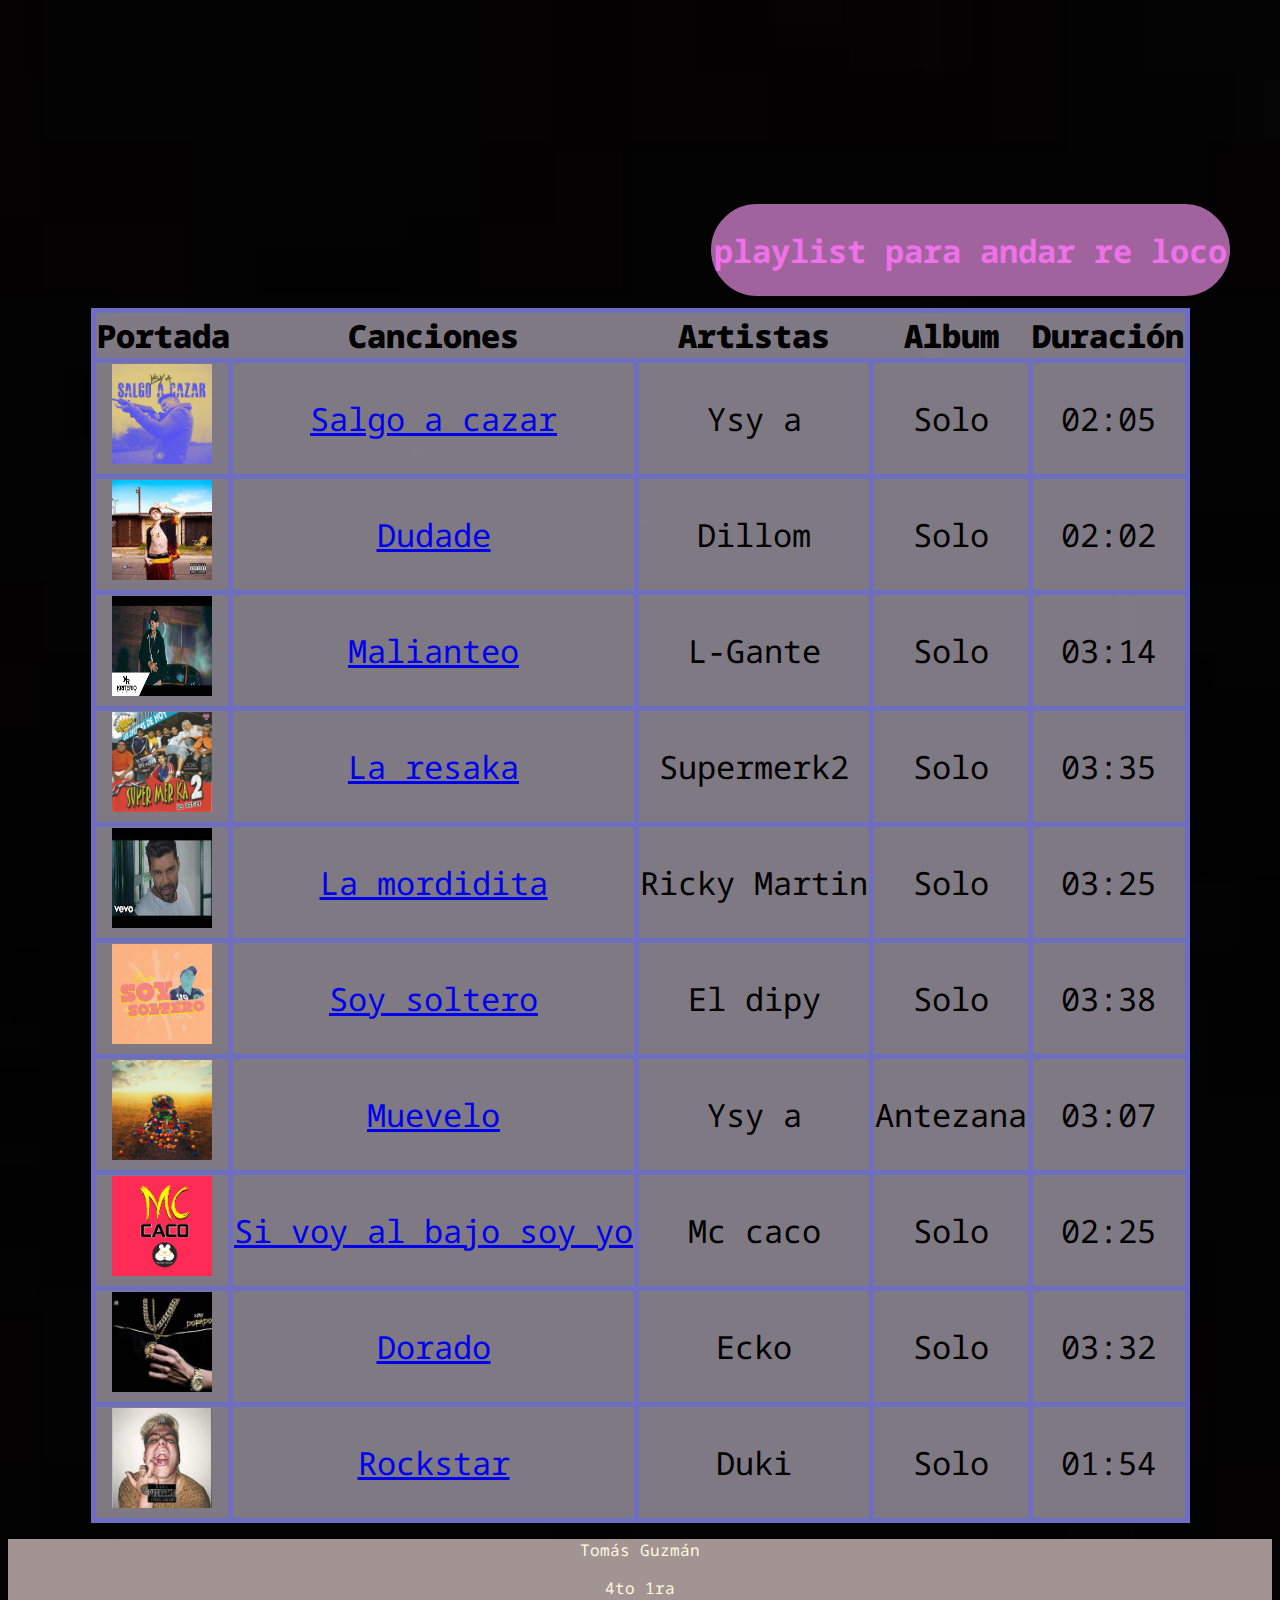
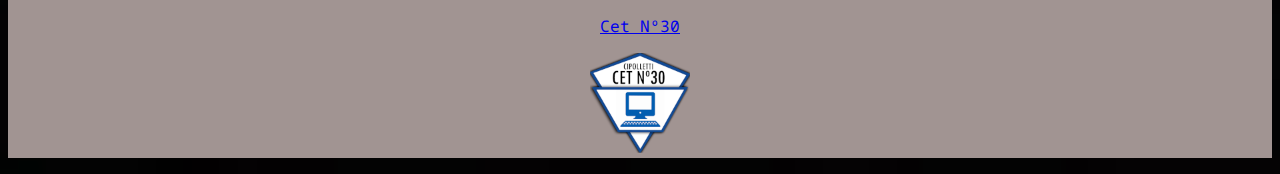
<file: index.html>
<!doctype html>
<html lang="es">

<head>
    <meta charset="utf-8">
    <title>Plailist</title>
    <link href="estiloss/estilosss.css" rel="stylesheet" type="text/css">

</head>

<body>
    <header>

        <div class="contenedor-fondo">
            <div class="texto-titulo">
                <h1>playlist para andar re loco</h1>


            </div>
        </div>
    </header>
    <main>
        <table>
            <tr>
                <th><b>Portada</b></th>
                <th><b>Canciones</b></th>
                <th><b>Artistas</b></th>
                <th><b>Album</b></th>
                <th><b>Duración</b></th>
            </tr>
            <tr>

                <td><img src="fotito/cazar.jpeg" class="imagen-album"></td>
                <td><a href="cazar.html">Salgo a cazar</a></td>
                <td>Ysy a</td>
                <td>Solo</td>
                <td>02:05</td>

            </tr>
            <tr>
                <td><img src="fotito/dudade.jpeg" class="imagen-album"></td>
                <td><a href="dudade.html">Dudade</a></td>
                <td>Dillom</td>
                <td>Solo</td>
                <td>02:02</td>

            </tr>
            <tr>
                <td><img src="fotito/lgante.jpg" class="imagen-album"></td>
                <td><a href="lgante.html">Malianteo</a></td>
                <td>L-Gante</td>
                <td>Solo</td>
                <td>03:14</td>

            </tr>
            <tr>
                <td><img src="fotito/resaka.jpg" class="imagen-album"></td>
                <td><a href="resaka.html">La resaka</a></td>
                <td>Supermerk2</td>
                <td>Solo</td>
                <td>03:35</td>

            </tr>
            <tr>
                <td><img src="fotito/la.jpeg" class="imagen-album"></td>
                <td><a
                        href="mordidita.html">La
                        mordidita</a></td>
                <td>Ricky Martin</td>
                <td>Solo</td>
                <td>03:25</td>

            </tr>
            <tr>
                <td><img src="fotito/soltero.jpeg" class="imagen-album"></td>
                <td><a
                        href="dipy.html">Soy
                        soltero</a></td>
                <td>El dipy</td>
                <td>Solo</td>
                <td>03:38</td>

            </tr>
            <tr>
                <td><img src="fotito/muevelo.jpg" class="imagen-album"></td>
                <td><a
                        href="muevelo.html">Muevelo</a>
                </td>
                <td>Ysy a</td>
                <td>Antezana</td>
                <td>03:07</td>

            </tr>
            <tr>
                <td><img src="fotito/mc caco.png" class="imagen-album"></td>
                <td><a
                        href="mc caco.html">Si
                        voy al bajo soy yo</a></td>
                <td>Mc caco</td>
                <td>Solo</td>
                <td>02:25</td>

            </tr>
            <tr>
                <td><img src="fotito/dorado.jpeg" class="imagen-album"></td>
                <td><a
                        href="dorado.html">Dorado</a>
                </td>
                <td>Ecko</td>
                <td>Solo</td>
                <td>03:32</td>

            </tr>
            <tr>
                <td><img src="fotito/rockstar.jpeg" class="imagen-album"></td>
                <td><a
                        href="rockstar.html">Rockstar</a>
                </td>
                <td>Duki</td>
                <td>Solo</td>
                <td>01:54</td>

            </tr>

        </table>

    </main>
    <footer>
        <p>Tomás Guzmán</p>
            <p>4to 1ra</p>
            <p><a href="http://www.cet30.edu.ar/">Cet Nº30</a></p>
            <p><img src="fotito/cet302.png" class="imagen-album"></p>
    </footer>



</body>

</html>
</file>
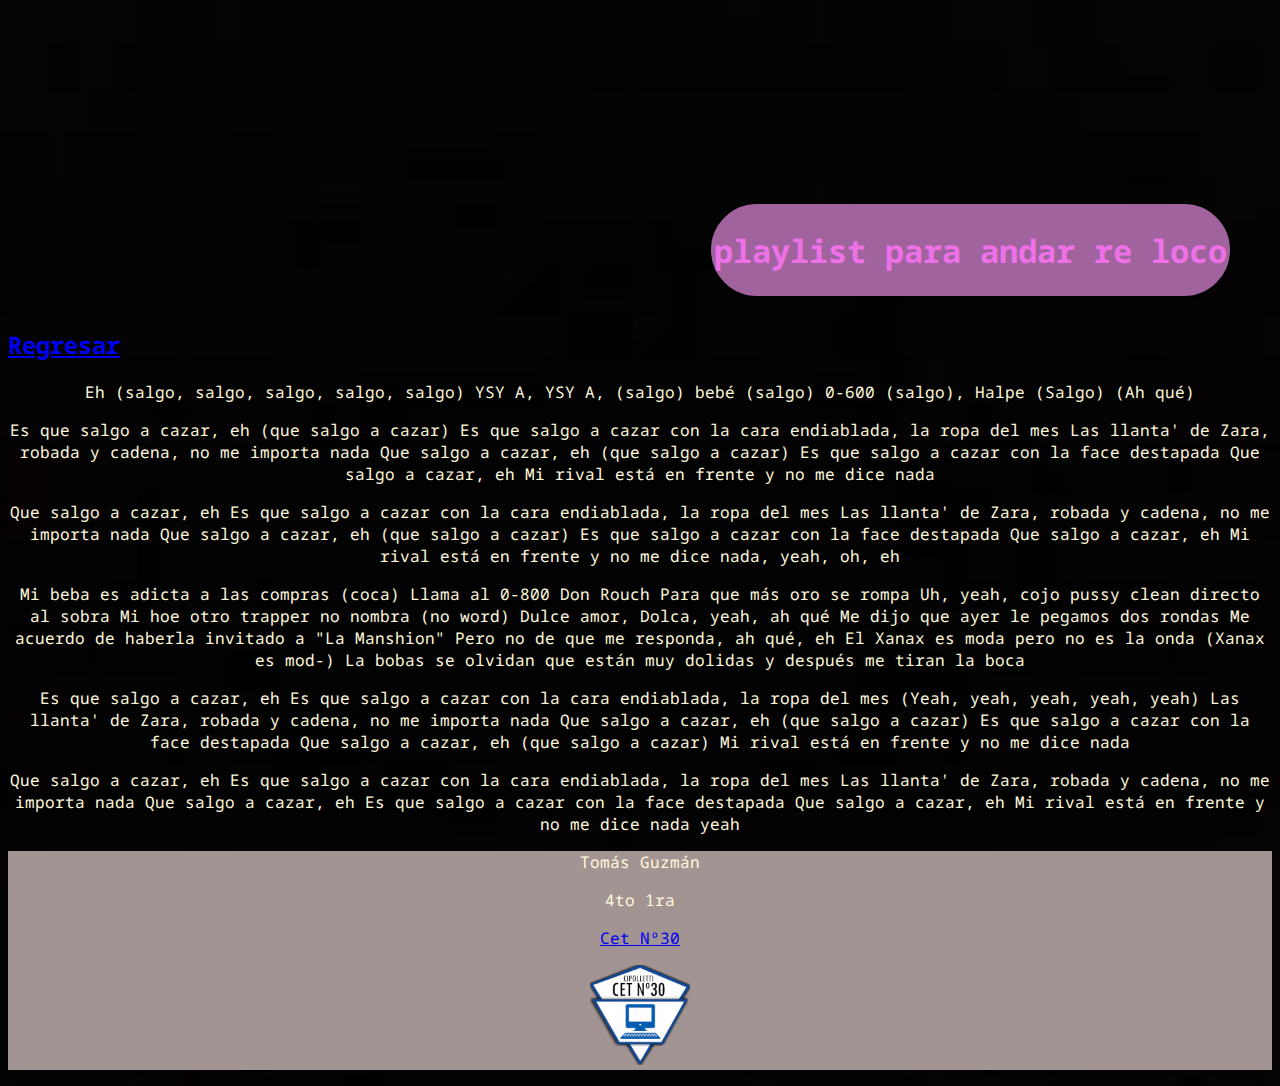
<file: cazar.html>
<!DOCTYPE html>
<html lang="en">

<head>
    <meta charset="UTF-8">
    <meta http-equiv="X-UA-Compatible" content="IE=edge">
    <meta name="viewport" content="width=device-width, initial-scale=1.0">
    <title>Salgo a Cazar</title>
    <link href="estiloss/estilosss.css" rel="stylesheet" type="text/css">
</head>

<body>
    <header>

        <div class="contenedor-fondo">
            <div class="texto-titulo">
                <h1>playlist para andar re loco</h1>
            </div>
        </div>
    </header>
    <main>
        <h2><a href="index.html">Regresar</a></h2>
        
       <p> Eh (salgo, salgo, salgo, salgo, salgo)
YSY A, YSY A, (salgo) bebé (salgo)
0-600 (salgo), Halpe (Salgo)
(Ah qué)</p>

<p>Es que salgo a cazar, eh (que salgo a cazar)
Es que salgo a cazar con la cara endiablada, la ropa del mes
Las llanta' de Zara, robada y cadena, no me importa nada
Que salgo a cazar, eh (que salgo a cazar)
Es que salgo a cazar con la face destapada
Que salgo a cazar, eh
Mi rival está en frente y no me dice nada</p>

<p>Que salgo a cazar, eh
Es que salgo a cazar con la cara endiablada, la ropa del mes
Las llanta' de Zara, robada y cadena, no me importa nada
Que salgo a cazar, eh (que salgo a cazar)
Es que salgo a cazar con la face destapada
Que salgo a cazar, eh
Mi rival está en frente y no me dice nada, yeah, oh, eh</p>

<p>Mi beba es adicta a las compras (coca)
Llama al 0-800 Don Rouch
Para que más oro se rompa
Uh, yeah, cojo pussy clean directo al sobra
Mi hoe otro trapper no nombra (no word)
Dulce amor, Dolca, yeah, ah qué
Me dijo que ayer le pegamos dos rondas
Me acuerdo de haberla invitado a "La Manshion"
Pero no de que me responda, ah qué, eh
El Xanax es moda pero no es la onda (Xanax es mod-)
La bobas se olvidan que están muy dolidas y después me tiran la boca</p>

<p>Es que salgo a cazar, eh
Es que salgo a cazar con la cara endiablada, la ropa del mes (Yeah, yeah, yeah, yeah, yeah)
Las llanta' de Zara, robada y cadena, no me importa nada
Que salgo a cazar, eh (que salgo a cazar)
Es que salgo a cazar con la face destapada
Que salgo a cazar, eh (que salgo a cazar)
Mi rival está en frente y no me dice nada</p>

<p>Que salgo a cazar, eh
Es que salgo a cazar con la cara endiablada, la ropa del mes
Las llanta' de Zara, robada y cadena, no me importa nada
Que salgo a cazar, eh
Es que salgo a cazar con la face destapada
Que salgo a cazar, eh
Mi rival está en frente y no me dice nada yeah</p>
       
    </main>

    <footer>
        
            <p>Tomás Guzmán</p>
            <p>4to 1ra</p>
            <p><a href="http://www.cet30.edu.ar/">Cet Nº30</a></p>
            <p><img src="fotito/cet302.png" class="imagen-album"></p>
        </ul>
    </footer>


</body>

</html>
</file>
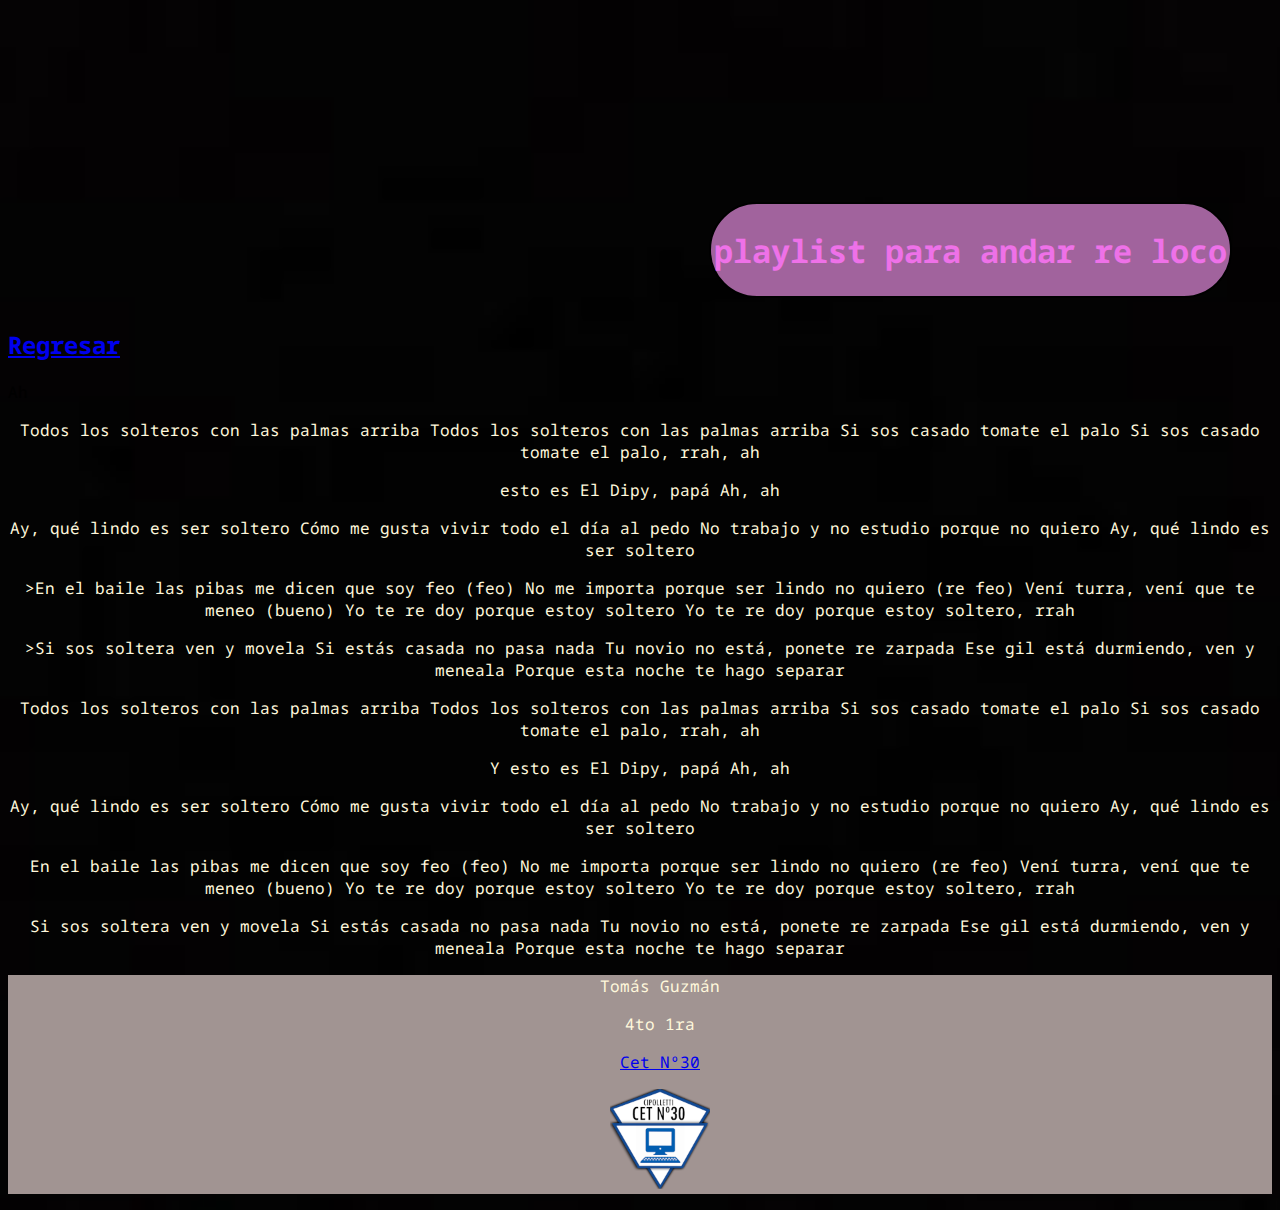
<file: dipy.html>
<!DOCTYPE html>
<html lang="en">
<head>
    <meta charset="UTF-8">
    <meta http-equiv="X-UA-Compatible" content="IE=edge">
    <meta name="viewport" content="width=device-width, initial-scale=1.0">
    <title>Dorado</title>
    <link href="estiloss/estilosss.css" rel="stylesheet" type="text/css">
</head>

<body>
    <header>

        <div class="contenedor-fondo">
            <div class="texto-titulo">
                <h1>playlist para andar re loco</h1>


            </div>
        </div>
    </header>
    <main>
        <h2><a href="index.html">Regresar</a></h2>
        Ah
<p>Todos los solteros con las palmas arriba
Todos los solteros con las palmas arriba
Si sos casado tomate el palo
Si sos casado tomate el palo, rrah, ah</p>
<p> esto es El Dipy, papá
Ah, ah</p>
<p>Ay, qué lindo es ser soltero
Cómo me gusta vivir todo el día al pedo
No trabajo y no estudio porque no quiero
Ay, qué lindo es ser soltero</p>
<p>>En el baile las pibas me dicen que soy feo (feo)
No me importa porque ser lindo no quiero (re feo)
Vení turra, vení que te meneo (bueno)
Yo te re doy porque estoy soltero
Yo te re doy porque estoy soltero, rrah</p>
<p>>Si sos soltera ven y movela
Si estás casada no pasa nada
Tu novio no está, ponete re zarpada
Ese gil está durmiendo, ven y meneala
Porque esta noche te hago separar</p>
<p>Todos los solteros con las palmas arriba
Todos los solteros con las palmas arriba
Si sos casado tomate el palo
Si sos casado tomate el palo, rrah, ah</p>
<p>Y esto es El Dipy, papá
Ah, ah</p>
<p>Ay, qué lindo es ser soltero
Cómo me gusta vivir todo el día al pedo
No trabajo y no estudio porque no quiero
Ay, qué lindo es ser soltero </p>
<p>En el baile las pibas me dicen que soy feo (feo)
No me importa porque ser lindo no quiero (re feo)
Vení turra, vení que te meneo (bueno)
Yo te re doy porque estoy soltero
Yo te re doy porque estoy soltero, rrah</p>
<p>Si sos soltera ven y movela
Si estás casada no pasa nada
Tu novio no está, ponete re zarpada
Ese gil está durmiendo, ven y meneala
Porque esta noche te hago separar</p>

    </main>

    <footer>
        <ul>
            
            <p>Tomás Guzmán</p>
            <p>4to 1ra</p>
            <p><a href="http://www.cet30.edu.ar/">Cet Nº30</a></p>
            <p><img src="fotito/cet302.png" class="imagen-album"></p>
    </footer>


</body>

</html>
</file>
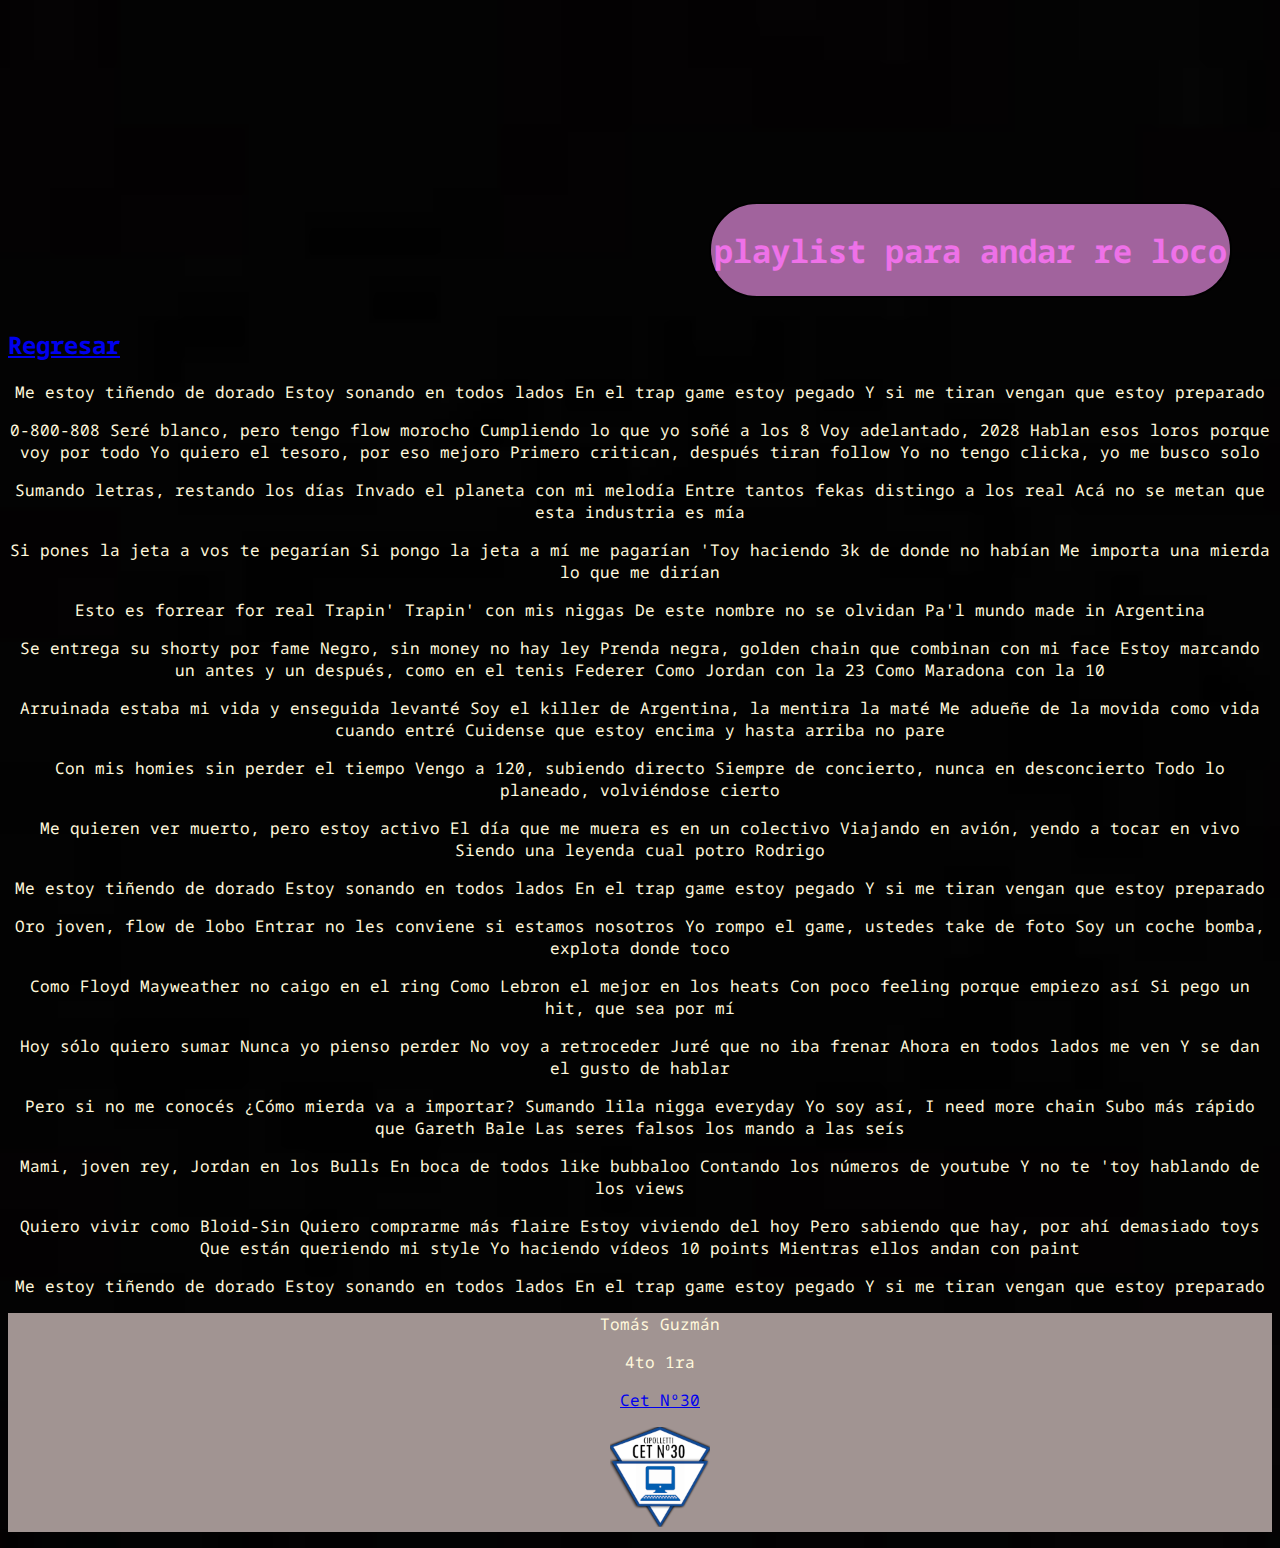
<file: dorado.html>
<!DOCTYPE html>
<html lang="en">
<head>
    <meta charset="UTF-8">
    <meta http-equiv="X-UA-Compatible" content="IE=edge">
    <meta name="viewport" content="width=device-width, initial-scale=1.0">
    <title>Dorado</title>
    <link href="estiloss/estilosss.css" rel="stylesheet" type="text/css">
</head>

<body>
    <header>

        <div class="contenedor-fondo">
            <div class="texto-titulo">
                <h1>playlist para andar re loco</h1>


            </div>
        </div>
    </header>
    <main>
        <h2><a href="index.html">Regresar</a></h2>
       <p> Me estoy tiñendo de dorado
Estoy sonando en todos lados
En el trap game estoy pegado
Y si me tiran vengan que estoy preparado</p>
<p>0-800-808 Seré blanco, pero tengo flow morocho
    Cumpliendo lo que yo soñé a los 8
    Voy adelantado, 2028
    Hablan esos loros porque voy por todo
    Yo quiero el tesoro, por eso mejoro
    Primero critican, después tiran follow
    Yo no tengo clicka, yo me busco solo</p>
    <p>Sumando letras, restando los días
        Invado el planeta con mi melodía
        Entre tantos fekas distingo a los real
        Acá no se metan que esta industria es mía</p>
    <p>Si pones la jeta a vos te pegarían
        Si pongo la jeta a mí me pagarían
        'Toy haciendo 3k de donde no habían
        Me importa una mierda lo que me dirían</p>
<p>Esto es forrear for real
    Trapin' Trapin' con mis niggas
    De este nombre no se olvidan
    Pa'l mundo made in Argentina</p>
<p>Se entrega su shorty por fame
    Negro, sin money no hay ley
    Prenda negra, golden chain que combinan con mi face
    Estoy marcando un antes y un después, como en el tenis Federer
    Como Jordan con la 23
    Como Maradona con la 10</p>   
<p>Arruinada estaba mi vida y enseguida levanté
    Soy el killer de Argentina, la mentira la maté
    Me adueñe de la movida como vida cuando entré
    Cuidense que estoy encima y hasta arriba no pare</p>
<p>Con mis homies sin perder el tiempo
    Vengo a 120, subiendo directo
    Siempre de concierto, nunca en desconcierto
    Todo lo planeado, volviéndose cierto</p>
<p>Me quieren ver muerto, pero estoy activo
    El día que me muera es en un colectivo
    Viajando en avión, yendo a tocar en vivo
    Siendo una leyenda cual potro Rodrigo</p>
    <p>Me estoy tiñendo de dorado
        Estoy sonando en todos lados
        En el trap game estoy pegado
        Y si me tiran vengan que estoy preparado</p>
    <p>Oro joven, flow de lobo
        Entrar no les conviene si estamos nosotros
        Yo rompo el game, ustedes take de foto
        Soy un coche bomba, explota donde toco</p>
    <p>Como Floyd Mayweather no caigo en el ring
        Como Lebron el mejor en los heats
        Con poco feeling porque empiezo así
        Si pego un hit, que sea por mí</p>
        
    <p>Hoy sólo quiero sumar
        Nunca yo pienso perder
        No voy a retroceder
        Juré que no iba frenar
        Ahora en todos lados me ven
        Y se dan el gusto de hablar</p>
    <p>Pero si no me conocés
        ¿Cómo mierda va a importar?
        Sumando lila nigga everyday
        Yo soy así, I need more chain
        Subo más rápido que Gareth Bale
        Las seres falsos los mando a las seís</p>
    <p>Mami, joven rey, Jordan en los Bulls
        En boca de todos like bubbaloo
        Contando los números de youtube
        Y no te 'toy hablando de los views</p>
    <p>Quiero vivir como Bloid-Sin
        Quiero comprarme más flaire
        Estoy viviendo del hoy
        Pero sabiendo que hay, por ahí demasiado toys
        Que están queriendo mi style
        Yo haciendo vídeos 10 points
        Mientras ellos andan con paint</p>
    <p>Me estoy tiñendo de dorado
        Estoy sonando en todos lados
        En el trap game estoy pegado
        Y si me tiran vengan que estoy preparado</p>
    

</main>

    <footer>
        <ul>
           
            <p>Tomás Guzmán</p>
            <p>4to 1ra</p>
            <p><a href="http://www.cet30.edu.ar/">Cet Nº30</a></p>
            <p><img src="fotito/cet302.png" class="imagen-album"></p>
    </footer>


</body>

</html>
</file>
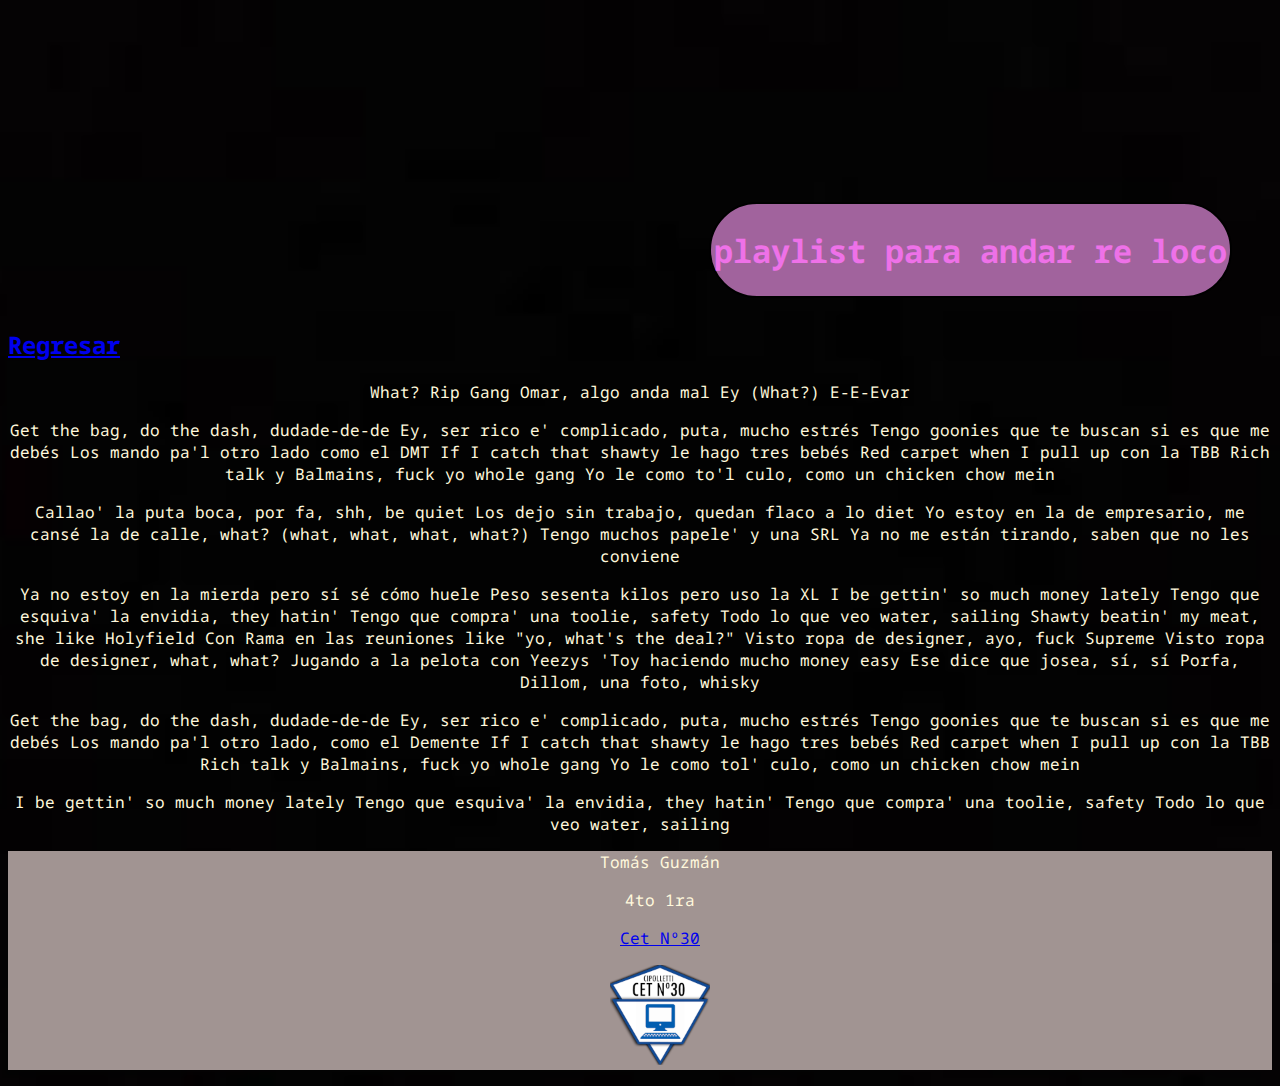
<file: dudade.html>
<!DOCTYPE html>
<html lang="en">

<head>
    <meta charset="UTF-8">
    <meta http-equiv="X-UA-Compatible" content="IE=edge">
    <meta name="viewport" content="width=device-width, initial-scale=1.0">
    <title>Dudade</title>
    <link href="estiloss/estilosss.css" rel="stylesheet" type="text/css">
</head>

<body>
    <header>

        <div class="contenedor-fondo">
            <div class="texto-titulo">
                <h1>playlist para andar re loco</h1>


            </div>
        </div>
    </header>
    <main>
        <h2><a href="index.html">Regresar</a></h2>
        <p>What?
            Rip Gang
            Omar, algo anda mal
            Ey (What?)
            E-E-Evar</p>
        <p>Get the bag, do the dash, dudade-de-de
            Ey, ser rico e' complicado, puta, mucho estrés
            Tengo goonies que te buscan si es que me debés
            Los mando pa'l otro lado como el DMT
            If I catch that shawty le hago tres bebés
            Red carpet when I pull up con la TBB
            Rich talk y Balmains, fuck yo whole gang
            Yo le como to'l culo, como un chicken chow mein</p>
        <p>Callao' la puta boca, por fa, shh, be quiet
            Los dejo sin trabajo, quedan flaco a lo diet
            Yo estoy en la de empresario, me cansé la de calle, what? (what, what, what, what?)
            Tengo muchos papele' y una SRL
            Ya no me están tirando, saben que no les conviene</p>
        <p>Ya no estoy en la mierda pero sí sé cómo huele
            Peso sesenta kilos pero uso la XL
            I be gettin' so much money lately
            Tengo que esquiva' la envidia, they hatin'
            Tengo que compra' una toolie, safety
            Todo lo que veo water, sailing
            Shawty beatin' my meat, she like Holyfield
            Con Rama en las reuniones like "yo, what's the deal?"
            Visto ropa de designer, ayo, fuck Supreme
            Visto ropa de designer, what, what?
            Jugando a la pelota con Yeezys
            'Toy haciendo mucho money easy
            Ese dice que josea, sí, sí
            Porfa, Dillom, una foto, whisky</p>
        <p>Get the bag, do the dash, dudade-de-de
            Ey, ser rico e' complicado, puta, mucho estrés
            Tengo goonies que te buscan si es que me debés
            Los mando pa'l otro lado, como el Demente
            If I catch that shawty le hago tres bebés
            Red carpet when I pull up con la TBB
            Rich talk y Balmains, fuck yo whole gang
            Yo le como tol' culo, como un chicken chow mein</p>
        <p>I be gettin' so much money lately
            Tengo que esquiva' la envidia, they hatin'
            Tengo que compra' una toolie, safety
            Todo lo que veo water, sailing</p>
       
    </main>

    <footer>
        <ul>

            <p>Tomás Guzmán</p>
            <p>4to 1ra</p>
            <p><a href="http://www.cet30.edu.ar/">Cet Nº30</a></p>
            <p><img src="fotito/cet302.png" class="imagen-album"></p>
    </footer>


</body>

</html>
</file>
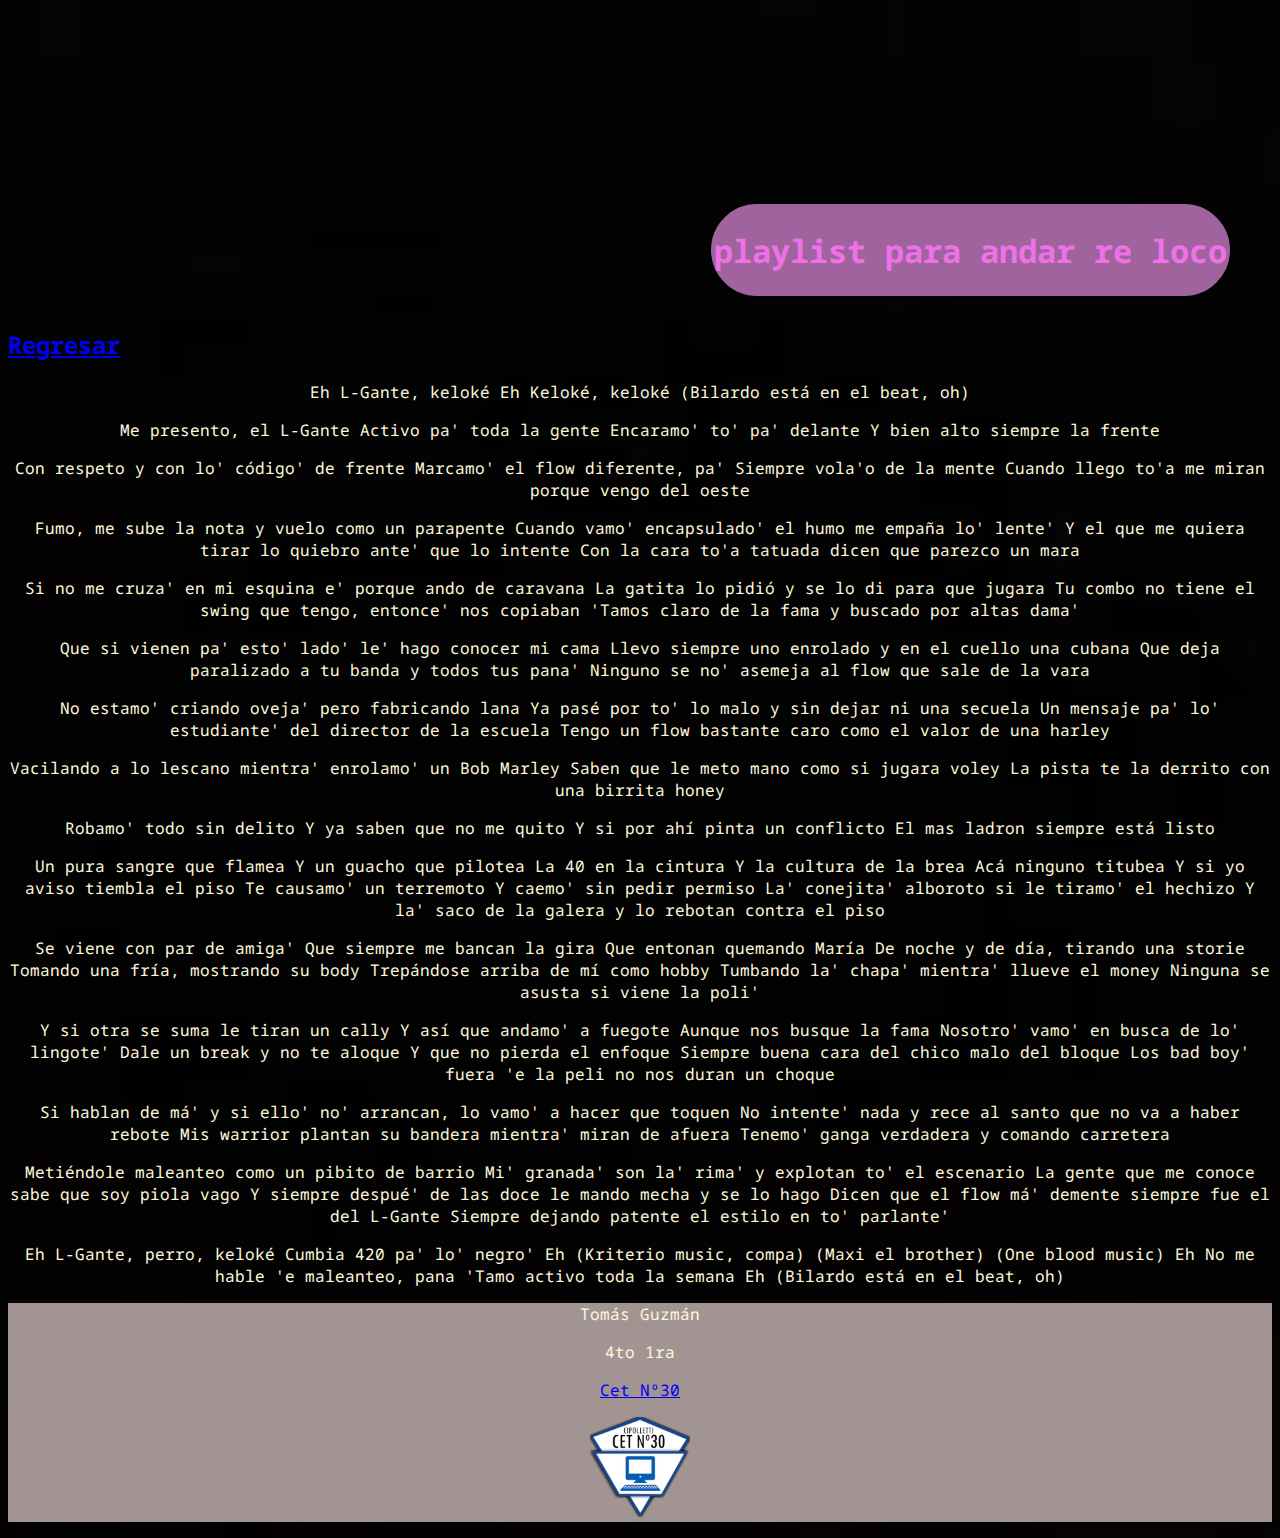
<file: lgante.html>
<!DOCTYPE html>
<html lang="en">
<head>
    <meta charset="UTF-8">
    <meta http-equiv="X-UA-Compatible" content="IE=edge">
    <meta name="viewport" content="width=device-width, initial-scale=1.0">
    <title>Malianteo</title>
    <link href="estiloss/estilosss.css" rel="stylesheet" type="text/css">
</head>

<body>
    <header>

        <div class="contenedor-fondo">
            <div class="texto-titulo">
                <h1>playlist para andar re loco</h1>


            </div>
        </div>
    </header>
    <main>
        <h2><a href="index.html">Regresar</a></h2>
        <p>Eh
            L-Gante, keloké
            Eh
            Keloké, keloké
            (Bilardo está en el beat, oh)</p>
        <p>Me presento, el L-Gante
            Activo pa' toda la gente
            Encaramo' to' pa' delante
            Y bien alto siempre la frente</p>
        <p>Con respeto y con lo' código' de frente
            Marcamo' el flow diferente, pa'
            Siempre vola'o de la mente
            Cuando llego to'a me miran porque vengo del oestе</p>
        <p>Fumo, me sube la nota y vuelo como un parapеnte
            Cuando vamo' encapsulado' el humo me empaña lo' lente'
            Y el que me quiera tirar lo quiebro ante' que lo intente
            Con la cara to'a tatuada dicen que parezco un mara</p>
        <p>Si no me cruza' en mi esquina e' porque ando de caravana
            La gatita lo pidió y se lo di para que jugara
            Tu combo no tiene el swing que tengo, entonce' nos copiaban
            'Tamos claro de la fama y buscado por altas dama'</p>
        <p>Que si vienen pa' esto' lado' le' hago conocer mi cama
            Llevo siempre uno enrolado y en el cuello una cubana
            Que deja paralizado a tu banda y todos tus pana'
            Ninguno se no' asemeja al flow que sale de la vara</p>
        <p>No estamo' criando oveja' pero fabricando lana
            Ya pasé por to' lo malo y sin dejar ni una secuela
            Un mensaje pa' lo' estudiante' del director de la escuela
            Tengo un flow bastante caro como el valor de una harley</p>
        <p>Vacilando a lo lescano mientra' enrolamo' un Bob Marley
            Saben que le meto mano como si jugara voley
            La pista te la derrito con una birrita honey</p>
        <p>Robamo' todo sin delito
            Y ya saben que no me quito
            Y si por ahí pinta un conflicto
            El mas ladron siempre está listo</p>
        <p>Un pura sangre que flamea
            Y un guacho que pilotea
            La 40 en la cintura
            Y la cultura de la brea
            Acá ninguno titubea
            Y si yo aviso tiembla el piso
            Te causamo' un terremoto
            Y caemo' sin pedir permiso
            La' conejita' alboroto si le tiramo' el hechizo
            Y la' saco de la galera y lo rebotan contra el piso</p>
        <p>Se viene con par de amiga'
            Que siempre me bancan la gira
            Que entonan quemando María
            De noche y de día, tirando una storie
            Tomando una fría, mostrando su body
            Trepándose arriba de mí como hobby
            Tumbando la' chapa' mientra' llueve el money
            Ninguna se asusta si viene la poli'</p>
        <p>Y si otra se suma le tiran un cally
            Y así que andamo' a fuegote
            Aunque nos busque la fama
            Nosotro' vamo' en busca de lo' lingote'
            Dale un break y no te aloque
            Y que no pierda el enfoque
            Siempre buena cara del chico malo del bloque
            Los bad boy' fuera 'e la peli no nos duran un choque</p>
        <p>Si hablan de má' y si ello' no' arrancan, lo vamo' a hacer que toquen
            No intente' nada y rece al santo que no va a haber rebote
            Mis warrior plantan su bandera mientra' miran de afuera
            Tenemo' ganga verdadera y comando carretera</p>
        <p>Metiéndole maleanteo como un pibito de barrio
            Mi' granada' son la' rima' y explotan to' el escenario
            La gente que me conoce sabe que soy piola vago
            Y siempre despué' de las doce le mando mecha y se lo hago
            Dicen que el flow má' demente siempre fue el del L-Gante
            Siempre dejando patente el estilo en to' parlante'</p>
        <p>Eh
            L-Gante, perro, keloké
            Cumbia 420 pa' lo' negro'
            Eh
            (Kriterio music, compa)
            (Maxi el brother)
            (One blood music)
            Eh
            No me hable 'e maleanteo, pana
            'Tamo activo toda la semana
            Eh
            (Bilardo está en el beat, oh)</p>
       
    </main>

    <footer>
        <p>Tomás Guzmán</p>
            <p>4to 1ra</p>
            <p><a href="http://www.cet30.edu.ar/">Cet Nº30</a></p>
            <p><img src="fotito/cet302.png" class="imagen-album"></p>
    </footer>


</body>

</html>
</file>
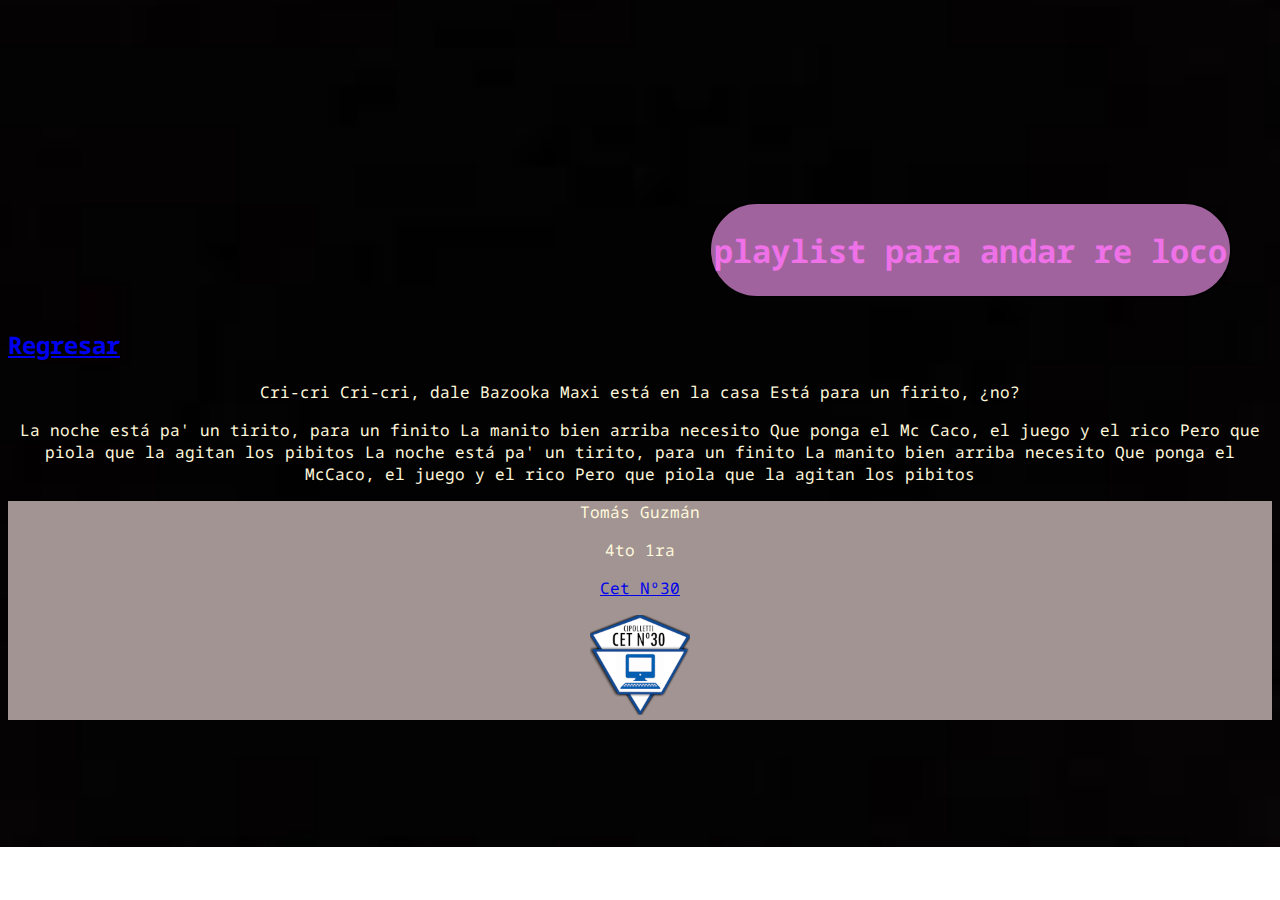
<file: mc caco.html>
<!DOCTYPE html>
<html lang="en">
<head>
    <meta charset="UTF-8">
    <meta http-equiv="X-UA-Compatible" content="IE=edge">
    <meta name="viewport" content="width=device-width, initial-scale=1.0">
    <title>mc caco</title>
    <link href="estiloss/estilosss.css" rel="stylesheet" type="text/css">
</head>

<body>
    <header>

        <div class="contenedor-fondo">
            <div class="texto-titulo">
                <h1>playlist para andar re loco</h1>


            </div>
        </div>
    </header>
    <main>
        <h2><a href="index.html">Regresar</a></h2>
        <p>Cri-cri
            Cri-cri, dale
            Bazooka
            Maxi está en la casa
            Está para un firito, ¿no?</p>
        <p>La noche está pa' un tirito, para un finito
            La manito bien arriba necesito
            Que ponga el Mc Caco, el juego y el rico
            Pero que piola que la agitan los pibitos
            La noche está pa' un tirito, para un finito
            La manito bien arriba necesito
            Que ponga el McCaco, el juego y el rico
            Pero que piola que la agitan los pibitos</p>
        <p></p>
        <p></p>
        <p></p>
        <p></p>
        <p></p>
        <p></p>
        <p></p>
        <p></p>
        <p></p>
        <p></p>
        <p></p>
        <p></p>
        <p></p>
        <p></p>
        <p></p>
        <p></p>
        <p></p>
        <p></p>
        <p></p>
        <p></p>
        <p></p>
        <p></p>
        <p></p>
        <p></p>
        <p></p>
        <p></p>
        <p></p>
        <p></p>
        <p></p>
    </main>

    <footer>
        <p>Tomás Guzmán</p>
            <p>4to 1ra</p>
            <p><a href="http://www.cet30.edu.ar/">Cet Nº30</a></p>
            <p><img src="fotito/cet302.png" class="imagen-album"></p>
    </footer>


</body>

</html>
</file>
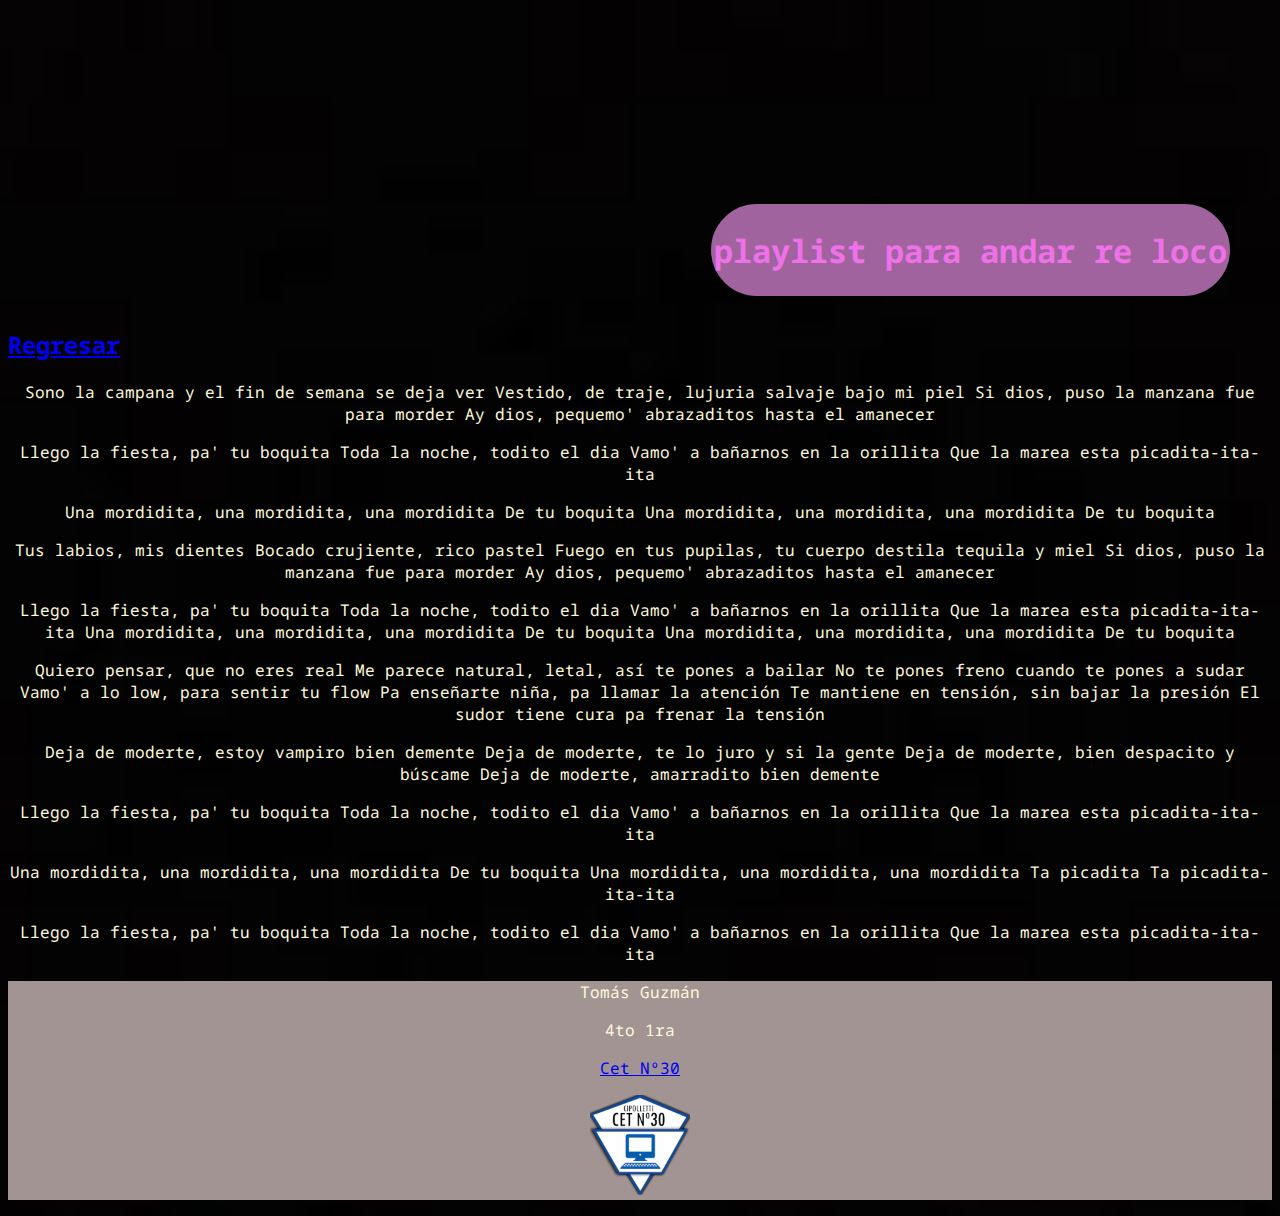
<file: mordidita.html>
<!DOCTYPE html>
<html lang="en">
<head>
    <meta charset="UTF-8">
    <meta http-equiv="X-UA-Compatible" content="IE=edge">
    <meta name="viewport" content="width=device-width, initial-scale=1.0">
    <title>Mordidita</title>
    <link href="estiloss/estilosss.css" rel="stylesheet" type="text/css">
</head>

<body>
    <header>

        <div class="contenedor-fondo">
            <div class="texto-titulo">
                <h1>playlist para andar re loco</h1>


            </div>
        </div>
    </header>
    <main>
        <h2><a href="index.html">Regresar</a></h2>
        <p>Sono la campana y el fin de semana se deja ver
            Vestido, de traje, lujuria salvaje bajo mi piel
            Si dios, puso la manzana fue para morder
            Ay dios, pequemo' abrazaditos hasta el amanecer</p>
        <p>Llego la fiesta, pa' tu boquita
            Toda la noche, todito el dia
            Vamo' a bañarnos en la orillita
            Que la marea esta picadita-ita-ita</p>
        <p>Una mordidita, una mordidita, una mordidita
            De tu boquita
            Una mordidita, una mordidita, una mordidita
            De tu boquita</p>
        <p>Tus labios, mis dientes
            Bocado crujiente, rico pastel
            Fuego en tus pupilas, tu cuerpo destila tequila y miel
            Si dios, puso la manzana fue para morder
            Ay dios, pequemo' abrazaditos hasta el amanecer</p>
        <p>Llego la fiesta, pa' tu boquita
            Toda la noche, todito el dia
            Vamo' a bañarnos en la orillita
            Que la marea esta picadita-ita-ita
            Una mordidita, una mordidita, una mordidita
            De tu boquita
            Una mordidita, una mordidita, una mordidita
            De tu boquita</p>
        <p>Quiero pensar, que no eres real
            Me parece natural, letal, así te pones a bailar
            No te pones freno cuando te pones a sudar
            Vamo' a lo low, para sentir tu flow
            Pa enseñarte niña, pa llamar la atención
            Te mantiene en tensión, sin bajar la presión
            El sudor tiene cura pa frenar la tensión</p>
        <p>Deja de moderte, estoy vampiro bien demente
            Deja de moderte, te lo juro y si la gente
            Deja de moderte, bien despacito y búscame
            Deja de moderte, amarradito bien demente</p>
        <p>Llego la fiesta, pa' tu boquita
            Toda la noche, todito el dia
            Vamo' a bañarnos en la orillita
            Que la marea esta picadita-ita-ita</p>
        <p>Una mordidita, una mordidita, una mordidita
            De tu boquita
            Una mordidita, una mordidita, una mordidita
            Ta picadita
            Ta picadita-ita-ita</p>
        <p>Llego la fiesta, pa' tu boquita
            Toda la noche, todito el dia
            Vamo' a bañarnos en la orillita
            Que la marea esta picadita-ita-ita</p>
       
    </main>

    <footer>
        <p>Tomás Guzmán</p>
        <p>4to 1ra</p>
        <p><a href="http://www.cet30.edu.ar/">Cet Nº30</a></p>
        <p><img src="fotito/cet302.png" class="imagen-album"></p>
    </footer>


</body>

</html>
</file>
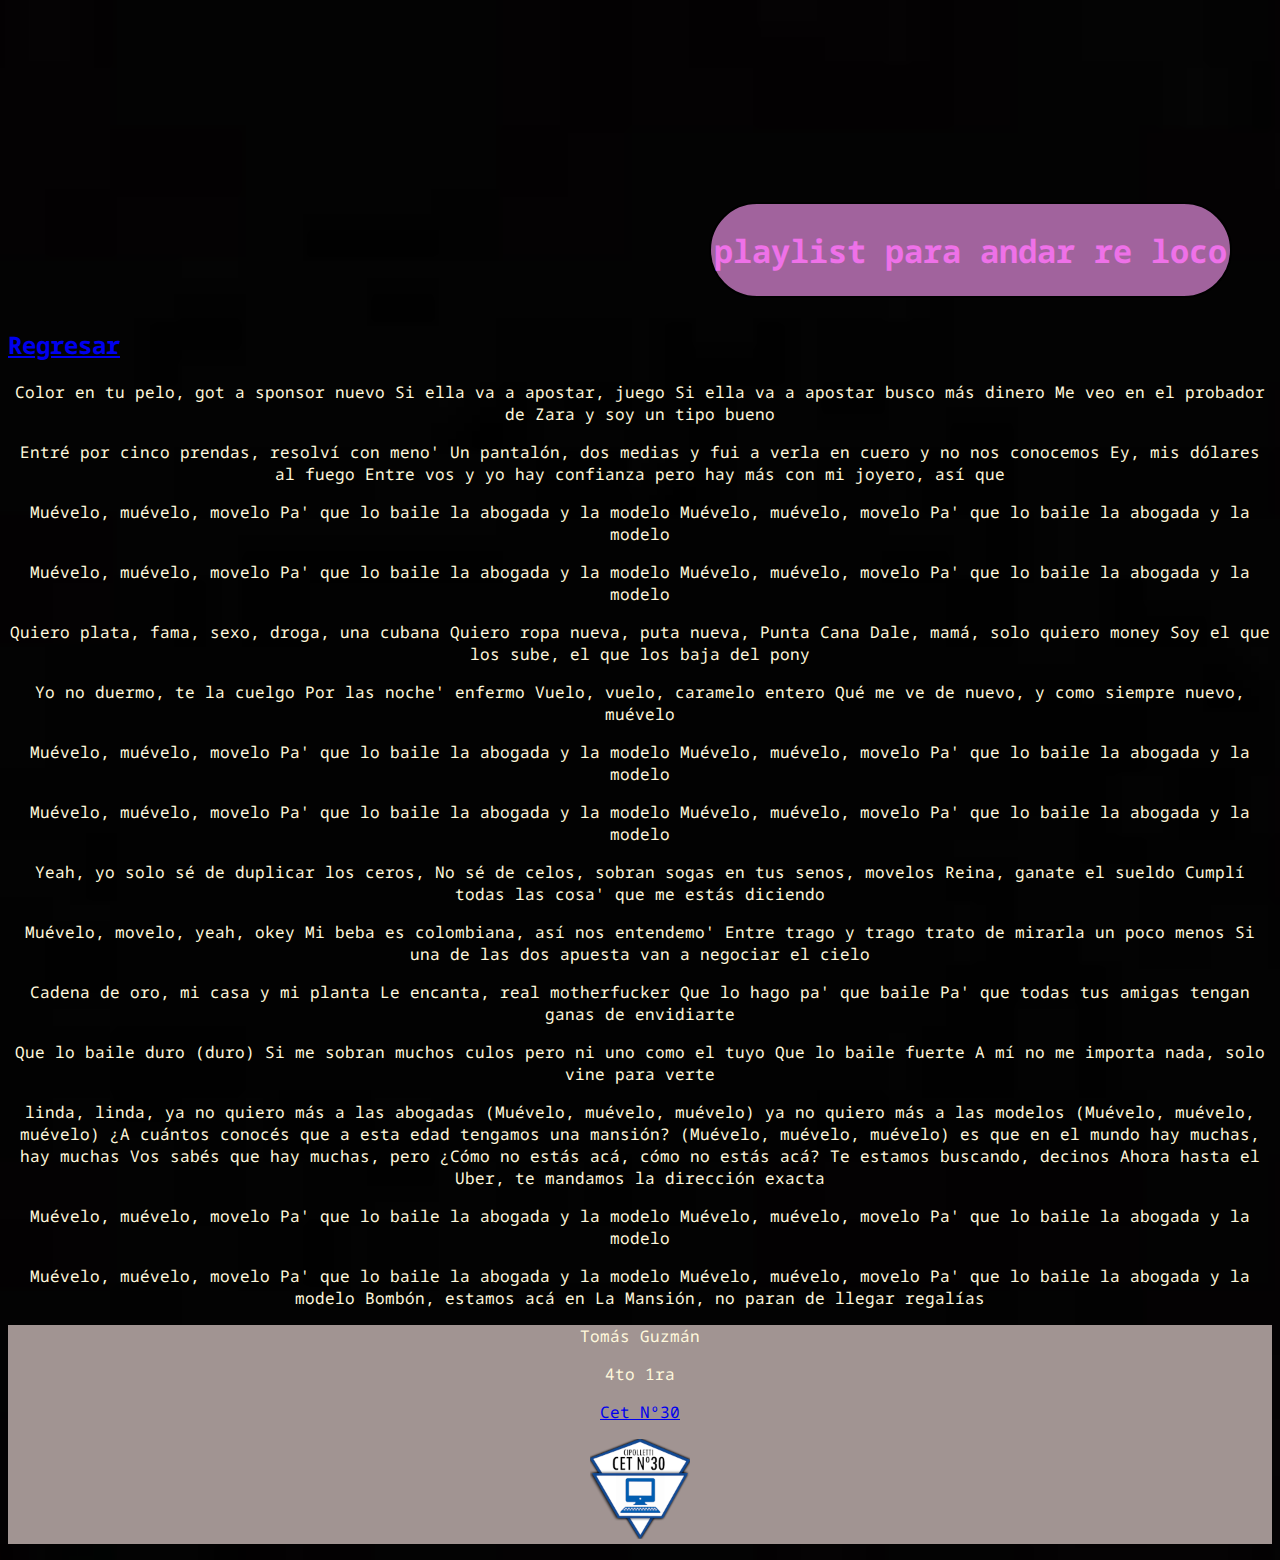
<file: muevelo.html>
<!DOCTYPE html>
<html lang="en">
<head>
    <meta charset="UTF-8">
    <meta http-equiv="X-UA-Compatible" content="IE=edge">
    <meta name="viewport" content="width=device-width, initial-scale=1.0">
    <title>Muevelo</title>
    <link href="estiloss/estilosss.css" rel="stylesheet" type="text/css">
</head>

<body>
    <header>

        <div class="contenedor-fondo">
            <div class="texto-titulo">
                <h1>playlist para andar re loco</h1>


            </div>
        </div>
    </header>
    <main>
        <h2><a href="index.html">Regresar</a></h2>
        <p>Color en tu pelo, got a sponsor nuevo
Si ella va a apostar, juego
Si ella va a apostar busco más dinero
Me veo en el probador de Zara y soy un tipo bueno</p>
        <p>Entré por cinco prendas, resolví con meno'
Un pantalón, dos medias y fui a verla en cuero y no nos conocemos
Ey, mis dólares al fuego
Entre vos y yo hay confianza pero hay más con mi joyero, así que</p>
        <p>Muévelo, muévelo, movelo
Pa' que lo baile la abogada y la modelo
Muévelo, muévelo, movelo
Pa' que lo baile la abogada y la modelo</p>
        <p>Muévelo, muévelo, movelo
Pa' que lo baile la abogada y la modelo
Muévelo, muévelo, movelo
Pa' que lo baile la abogada y la modelo</p>
        <p>Quiero plata, fama, sexo, droga, una cubana
Quiero ropa nueva, puta nueva, Punta Cana
Dale, mamá, solo quiero money
Soy el que los sube, el que los baja del pony</p>
        <p>Yo no duermo, te la cuelgo
Por las noche' enfermo
Vuelo, vuelo, caramelo entero
Qué me ve de nuevo, y como siempre nuevo, muévelo</p>
        <p>Muévelo, muévelo, movelo
Pa' que lo baile la abogada y la modelo
Muévelo, muévelo, movelo
Pa' que lo baile la abogada y la modelo</p>
        <p>Muévelo, muévelo, movelo
Pa' que lo baile la abogada y la modelo
Muévelo, muévelo, movelo
Pa' que lo baile la abogada y la modelo</p>
        <p>Yeah, yo solo sé de duplicar los ceros,
No sé de celos, sobran sogas en tus senos, movelos
Reina, ganate el sueldo
Cumplí todas las cosa' que me estás diciendo</p>
        <p>Muévelo, movelo, yeah, okey
Mi beba es colombiana, así nos entendemo'
Entre trago y trago trato de mirarla un poco menos
Si una de las dos apuesta van a negociar el cielo</p>
        <p>Cadena de oro, mi casa y mi planta
Le encanta, real motherfucker
Que lo hago pa' que baile
Pa' que todas tus amigas tengan ganas de envidiarte</p>
        <p>Que lo baile duro (duro)
Si me sobran muchos culos pero ni uno como el tuyo
Que lo baile fuerte
A mí no me importa nada, solo vine para verte</p>
        <p>linda, linda, ya no quiero más a las abogadas
(Muévelo, muévelo, muévelo) ya no quiero más a las modelos
(Muévelo, muévelo, muévelo) ¿A cuántos conocés que a esta edad tengamos una mansión?
(Muévelo, muévelo, muévelo) es que en el mundo hay muchas, hay muchas
Vos sabés que hay muchas, pero
¿Cómo no estás acá, cómo no estás acá?
Te estamos buscando, decinos
Ahora hasta el Uber, te mandamos la dirección exacta</p>
        <p>Muévelo, muévelo, movelo
Pa' que lo baile la abogada y la modelo
Muévelo, muévelo, movelo
Pa' que lo baile la abogada y la modelo</p>
        <p>Muévelo, muévelo, movelo
Pa' que lo baile la abogada y la modelo
Muévelo, muévelo, movelo
Pa' que lo baile la abogada y la modelo
Bombón, estamos acá en La Mansión, no paran de llegar regalías</p>
        
    </main>

    <footer>
            <p>Tomás Guzmán</p>
            <p>4to 1ra</p>
            <p><a href="http://www.cet30.edu.ar/">Cet Nº30</a></p>
            <p><img src="fotito/cet302.png" class="imagen-album"></p>
    </footer>


</body>

</html>
</file>
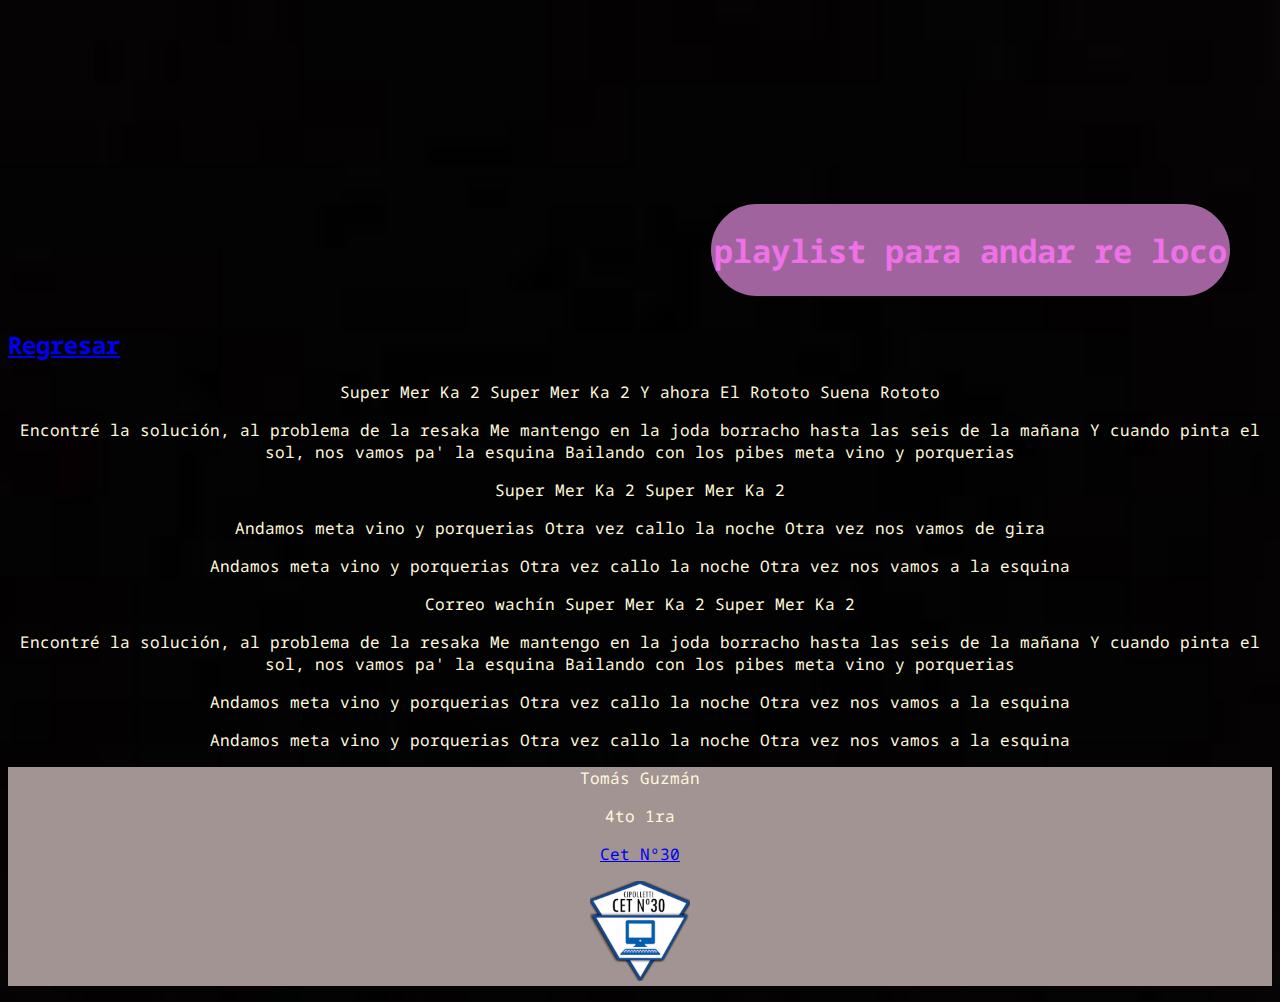
<file: resaka.html>
<!DOCTYPE html>
<html lang="en">
<head>
    <meta charset="UTF-8">
    <meta http-equiv="X-UA-Compatible" content="IE=edge">
    <meta name="viewport" content="width=device-width, initial-scale=1.0">
    <title>resaka</title>
    <link href="estiloss/estilosss.css" rel="stylesheet" type="text/css">
</head>

<body>
    <header>

        <div class="contenedor-fondo">
            <div class="texto-titulo">
                <h1>playlist para andar re loco</h1>


            </div>
        </div>
    </header>
    <main>
        <h2><a href="index.html">Regresar</a></h2>
        <p>Super Mer Ka 2
Super Mer Ka 2
Y ahora
El Rototo
Suena Rototo</p>
        <p>Encontré la solución, al problema de la resaka
Me mantengo en la joda borracho hasta las seis de la mañana
Y cuando pinta el sol, nos vamos pa' la esquina
Bailando con los pibes meta vino y porquerias</p>
        <p>Super Mer Ka 2
Super Mer Ka 2</p>
        <p>Andamos meta vino y porquerias
Otra vez callo la noche
Otra vez nos vamos de gira</p>
        <p>Andamos meta vino y porquerias
Otra vez callo la noche
Otra vez nos vamos a la esquina</p>
        <p>Correo wachín
Super Mer Ka 2
Super Mer Ka 2</p>
        <p>Encontré la solución, al problema de la resaka
Me mantengo en la joda borracho hasta las seis de la mañana
Y cuando pinta el sol, nos vamos pa' la esquina
Bailando con los pibes meta vino y porquerias</p>
        <p>Andamos meta vino y porquerias
Otra vez callo la noche
Otra vez nos vamos a la esquina</p>
        <p>Andamos meta vino y porquerias
Otra vez callo la noche
Otra vez nos vamos a la esquina</p>
       
    </main>

    <footer>
        <p>Tomás Guzmán</p>
        <p>4to 1ra</p>
        <p><a href="http://www.cet30.edu.ar/">Cet Nº30</a></p>
        <p><img src="fotito/cet302.png" class="imagen-album"></p>
    </footer>


</body>

</html>
</file>
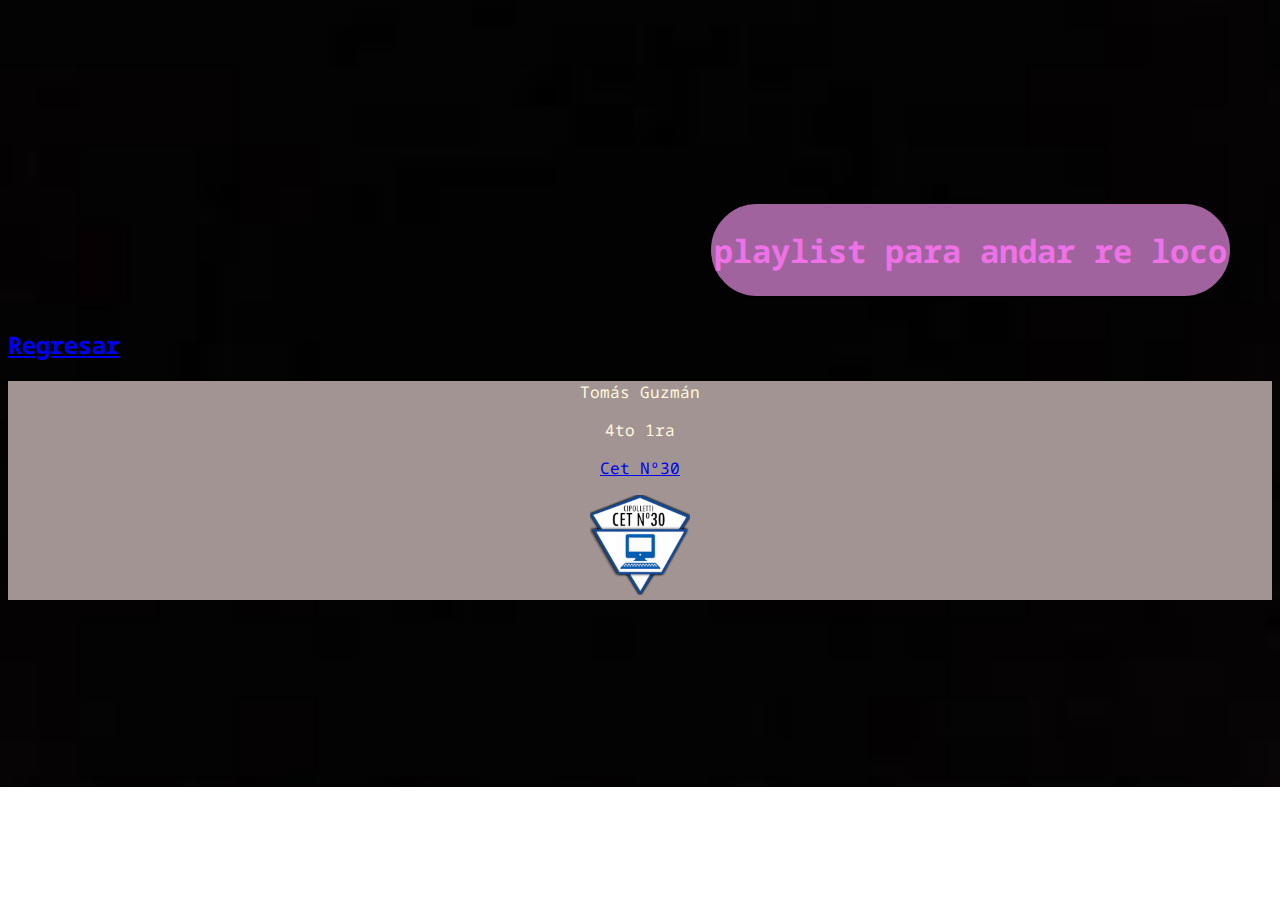
<file: rockstar.html>
<!DOCTYPE html>
<html lang="en">
<head>
    <meta charset="UTF-8">
    <meta http-equiv="X-UA-Compatible" content="IE=edge">
    <meta name="viewport" content="width=device-width, initial-scale=1.0">
    <title>rockstar</title>
    <link href="estiloss/estilosss.css" rel="stylesheet" type="text/css">
</head>

<body>
    <header>

        <div class="contenedor-fondo">
            <div class="texto-titulo">
                <h1>playlist para andar re loco</h1>


            </div>
        </div>
    </header>
    <main>
        <h2><a href="index.html">Regresar</a></h2>
        <p></p>
        <p></p>
        <p></p>
        <p></p>
        <p></p>
        <p></p>
        <p></p>
        <p></p>
        <p></p>
        <p></p>
        <p></p>
        <p></p>
        <p></p>
        <p></p>
        <p></p>
        <p></p>
        <p></p>
        <p></p>
        <p></p>
        <p></p>
        <p></p>
        <p></p>
        <p></p>
        <p></p>
        <p></p>
        <p></p>
        <p></p>
        <p></p>
        <p></p>
        <p></p>
        <p></p>
    </main>

    <footer>
        <p>Tomás Guzmán</p>
            <p>4to 1ra</p>
            <p><a href="http://www.cet30.edu.ar/">Cet Nº30</a></p>
            <p><img src="fotito/cet302.png" class="imagen-album"></p>
    </footer>


</body>

</html>
</file>
<file: estiloss/estilosss.css>
@import url('https://fonts.googleapis.com/css2?family=Noto+Sans+Mono:wght@300&display=swap');
body{
    background-image: url('../fotito/negro3.jpeg');
    background-repeat: no-repeat;
    background-size:cover;
    background-position: center;
    font-family: 'Noto Sans Mono', monospace;
}
.contenedor-fondo{
    background-image:url('https://d2ihb3jisuaxvo.cloudfront.net/wp-content/uploads/2020/07/02144134/trap-argentino-1024x585.jpg') ;
    background-size: cover;
    background-repeat: no-repeat ;
    background-position: center;
    position: relative;
    height: 300px;
    
}
.texto-titulo{
    position: absolute;
    bottom: 0px;
    right: 30px;
    color:rgb(238, 113, 232);
    border-radius: 60px ;
    margin: 10px;
    background-color: rgba(172, 106, 167, 0.938);
    border: 2px solid rgb(0, 0, 0);
    padding: 3px;
}
h2{
    color:darkkhaki;
}
.imagen-album{
    height: 100px;
    width: 100px;
}
table{
    font-size: 2.0em ;
    text-align: center;
    margin: 0 auto;
    border: 5px solid rgb(109, 109, 194);
    background-color: rgba(172, 165, 179, 0.733);
    border-collapse: collapse;
}
table td{
    border:5px solid rgb(109, 109, 194)
}
tr:hover{
    background-color: rgba(109, 161, 148, 0.664);

}
ul{
    text-align: center;

}
p{
    text-align: center;
    color: cornsilk;
    border-collapse: collapse;
}
footer {
    background-color: rgb(161, 148, 146);
}
</file>
